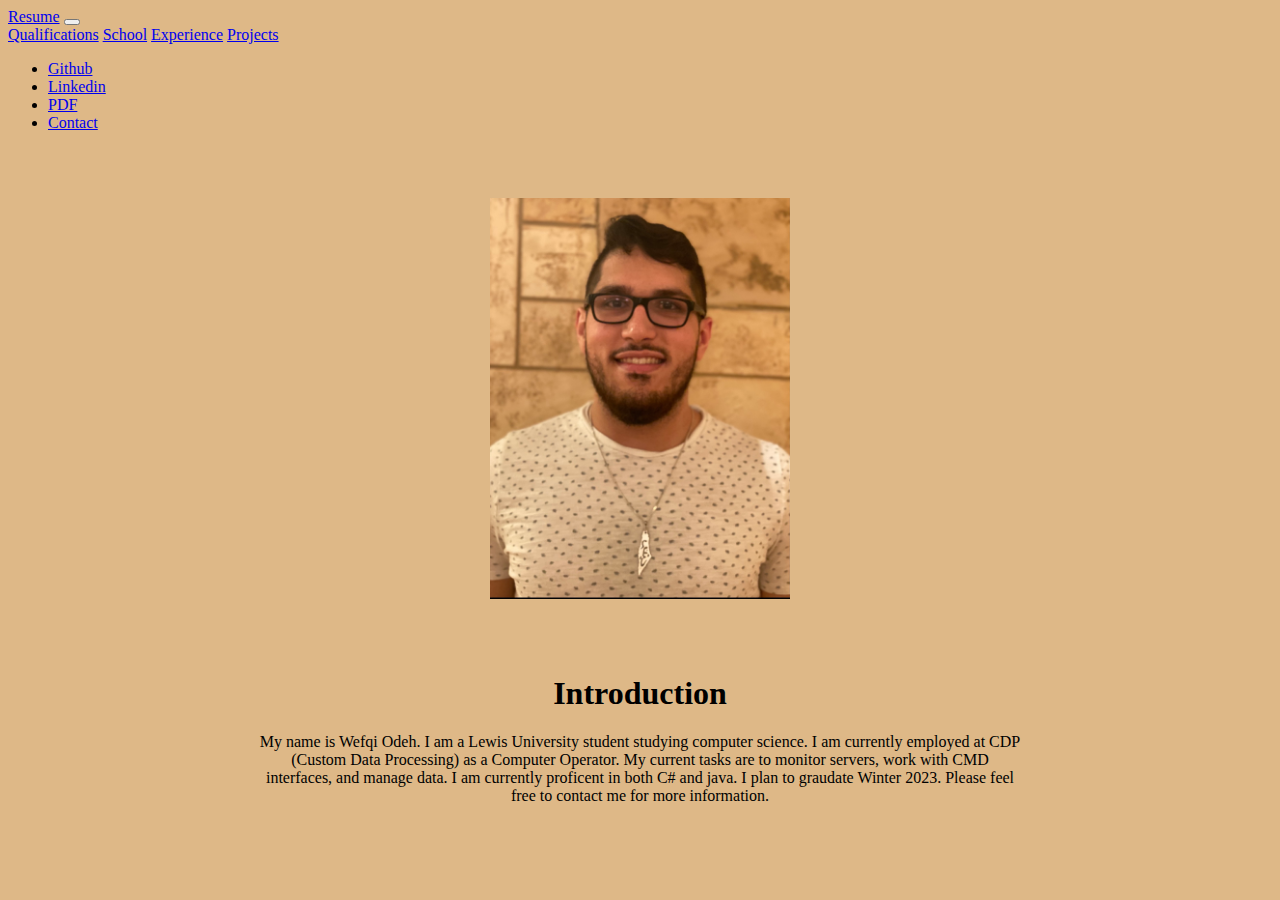
<file: index.html>
<!DOCTYPE html>
<html lang="en">
<head>
  <meta charset="UTF-8">
  <meta name="viewport" content="width=device-width, initial-scale=1.0">
  <title>Introduction</title>
  <link rel="stylesheet" href="https://stackpath.bootstrapcdn.com/bootstrap/5.0.0-alpha1/css/bootstrap.min.css" integrity="sha384-r4NyP46KrjDleawBgD5tp8Y7UzmLA05oM1iAEQ17CSuDqnUK2+k9luXQOfXJCJ4I" crossorigin="anonymous">
  <script src="https://cdn.jsdelivr.net/npm/popper.js@1.16.0/dist/umd/popper.min.js" integrity="sha384-Q6E9RHvbIyZFJoft+2mJbHaEWldlvI9IOYy5n3zV9zzTtmI3UksdQRVvoxMfooAo" crossorigin="anonymous"></script>
  <script src="https://stackpath.bootstrapcdn.com/bootstrap/5.0.0-alpha1/js/bootstrap.min.js" integrity="sha384-oesi62hOLfzrys4LxRF63OJCXdXDipiYWBnvTl9Y9/TRlw5xlKIEHpNyvvDShgf/" crossorigin="anonymous"></script>
  <link rel="stylesheet" href="index.css">
</head>

<body style="background-color:#DEB887;">
    <nav class="navbar navbar-expand-sm navbar-light bg-success">
        <div class="container-fluid">
            <a class="navbar-brand" href="#">Resume</a>
            <button class="navbar-toggler" type="button" data-toggle="collapse" data-target="#navbarID"
                aria-controls="navbarID" aria-expanded="false" aria-label="Toggle navigation">
                <span class="navbar-toggler-icon"></span>
            </button>
            <div class="collapse navbar-collapse" id="navbarID">
                <div class="navbar-nav">
                    <a class="nav-link active" aria-current="page" href="qualifications.html">Qualifications</a>
                    <a class="nav-link active" aria-current="page" href="school.html">School</a>
                    <a class="nav-link active" aria-current="page" href="experience.html">Experience</a>
                    <a class="nav-link active" aria-current="page" href="projects.html">Projects</a>
                    
                </div>
            </div>
        </div>

        <div class="collapse navbar-collapse flex-grow-1 text-right" id="myNavbar">
            <ul class="navbar-nav ms-auto flex-nowrap">
                <li class="nav-item">
                    <a href="https://github.com/Wefqi99" class="nav-link m-2 menu-item nav-active">Github</a>
                </li>
                <li class="nav-item">
                    <a href="https://www.linkedin.com/in/wodeh/" class="nav-link m-2 menu-item">Linkedin</a>
                </li>
                <li class="nav-item">
                    <a href="resume2022_wo (1).pdf" class="nav-link m-2 menu-item">PDF</a>
                </li>
                <li class="nav-item">
                    <a href="mailto:wefqiodeh99@gmail.com" class="nav-link m-2 menu-item">Contact</a>
                </li>
            </ul>
        </div>
    
    </nav>
    
    <div class="picture">
        <img src="IMG_6930.jpg" alt="Wefqi Odeh's Picture" style="width: 300px;">
    </div>

    <div class="front">
        <h1>Introduction</h1>
        <p>My name is Wefqi Odeh. I am a Lewis University student studying computer science. I am currently employed at CDP (Custom Data Processing)
            as a Computer Operator. My current tasks are to monitor servers, work with CMD interfaces, and manage data. I am currently proficent in both C#
            and java. I plan to graudate Winter 2023. Please feel free to contact me for more information. </p>
    </div>
</body>
</html>
</file>
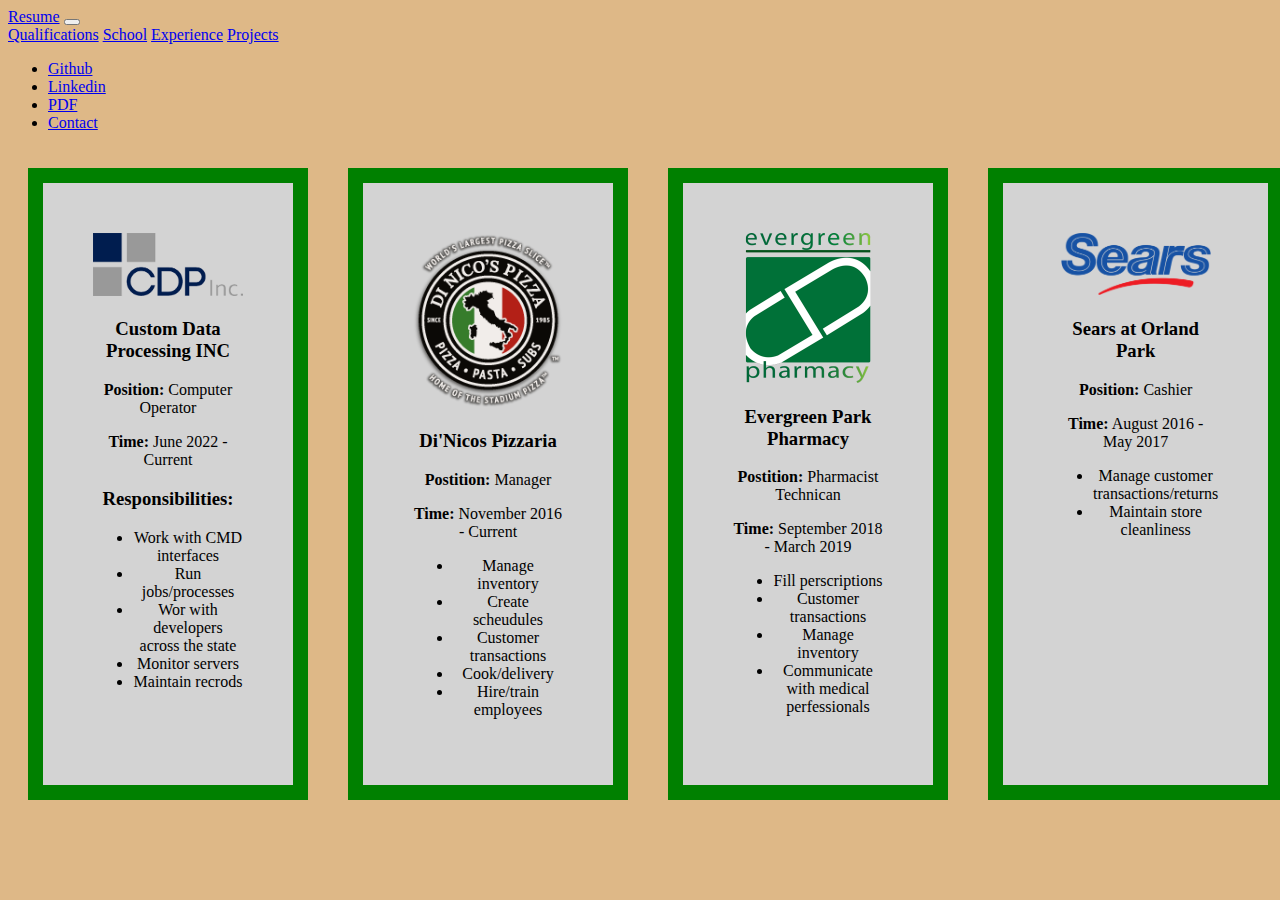
<file: experience.html>
<!DOCTYPE html>
<html lang="en">
<head>
  <meta charset="UTF-8">
  <meta name="viewport" content="width=device-width, initial-scale=1.0">
  <title>Experience</title>
  <link rel="stylesheet" href="https://stackpath.bootstrapcdn.com/bootstrap/5.0.0-alpha1/css/bootstrap.min.css" integrity="sha384-r4NyP46KrjDleawBgD5tp8Y7UzmLA05oM1iAEQ17CSuDqnUK2+k9luXQOfXJCJ4I" crossorigin="anonymous">
  <script src="https://cdn.jsdelivr.net/npm/popper.js@1.16.0/dist/umd/popper.min.js" integrity="sha384-Q6E9RHvbIyZFJoft+2mJbHaEWldlvI9IOYy5n3zV9zzTtmI3UksdQRVvoxMfooAo" crossorigin="anonymous"></script>
  <script src="https://stackpath.bootstrapcdn.com/bootstrap/5.0.0-alpha1/js/bootstrap.min.js" integrity="sha384-oesi62hOLfzrys4LxRF63OJCXdXDipiYWBnvTl9Y9/TRlw5xlKIEHpNyvvDShgf/" crossorigin="anonymous"></script>
  <link rel="stylesheet" href="index.css">
</head>

<body style="background-color:#DEB887;">
    <nav class="navbar navbar-expand-sm navbar-light bg-success">
        <div class="container-fluid">
            <a class="navbar-brand" href="#">Resume</a>
            <button class="navbar-toggler" type="button" data-toggle="collapse" data-target="#navbarID"
                aria-controls="navbarID" aria-expanded="false" aria-label="Toggle navigation">
                <span class="navbar-toggler-icon"></span>
            </button>
            <div class="collapse navbar-collapse" id="navbarID">
                <div class="navbar-nav">
                    <a class="nav-link active" aria-current="page" href="qualifications.html">Qualifications</a>
                    <a class="nav-link active" aria-current="page" href="school.html">School</a>
                    <a class="nav-link active" aria-current="page" href="experience.html">Experience</a>
                    <a class="nav-link active" aria-current="page" href="projects.html">Projects</a>
                    
                </div>
            </div>
        </div>

        <div class="collapse navbar-collapse flex-grow-1 text-right" id="myNavbar">
            <ul class="navbar-nav ms-auto flex-nowrap">
                <li class="nav-item">
                    <a href="https://github.com/Wefqi99" class="nav-link m-2 menu-item nav-active">Github</a>
                </li>
                <li class="nav-item">
                    <a href="https://www.linkedin.com/in/wodeh/" class="nav-link m-2 menu-item">Linkedin</a>
                </li>
                <li class="nav-item">
                    <a href="resume2022_wo (1).pdf" class="nav-link m-2 menu-item">PDF</a>
                </li>
                <li class="nav-item">
                    <a href="mailto:wefqiodeh99@gmail.com" class="nav-link m-2 menu-item">Contact</a>
                </li>
            </ul>
        </div>
    
    </nav>
    
<div class="box">
    <div class="workOne">
        <img src="414.png" alt="CDP" style="width: 150px;">
        <h3>Custom Data Processing INC</h3>
        <p><b>Position:</b> Computer Operator</p>
        <p><b>Time:</b> June 2022 - Current</p>
        <h3>Responsibilities:</h3>
        <ul>
            <li>Work with CMD interfaces</li>
            <li>Run jobs/processes</li>
            <li>Wor with developers across the state</li>
            <li>Monitor servers</li>
            <li>Maintain recrods</li>
        </ul>
    </div>
    <div class="workTwo">
        <img src="dinicos_logo.png" alt="Dinico" style="width: 150px;">
        <h3>Di'Nicos Pizzaria</h3>
        <p><b>Postition:</b> Manager</p>
        <p><b>Time:</b> November 2016 - Current</p>
        <ul>
            <li>Manage inventory</li>
            <li>Create scheudules</li>
            <li>Customer transactions</li>
            <li>Cook/delivery</li>
            <li>Hire/train employees</li>
        </ul>
    </div>
    <div class="workThree">
        <img src="logo.png" alt="Evergreen" style="width: 150px;">
        <h3>Evergreen Park Pharmacy</h3>
        <p><b>Postition:</b> Pharmacist Technican</p>
        <p><b>Time:</b> September 2018 - March 2019</p>
        <ul>
            <li>Fill perscriptions</li>
            <li>Customer transactions</li>
            <li>Manage inventory</li>
            <li>Communicate with medical perfessionals</li>
        </ul>
    </div>
    <div class="workFour">
        <img src="Sears_Logo.svg.png" alt="Sears" style="width: 150px;">
        <h3>Sears at Orland Park</h3>
        <p><b>Position:</b> Cashier</p>
        <p><b>Time:</b> August 2016 - May 2017</p>
        <ul>
            <li>Manage customer transactions/returns</li>
            <li>Maintain store cleanliness</li>
        </ul>
    </div>
</div>

</body>
</html>
</file>
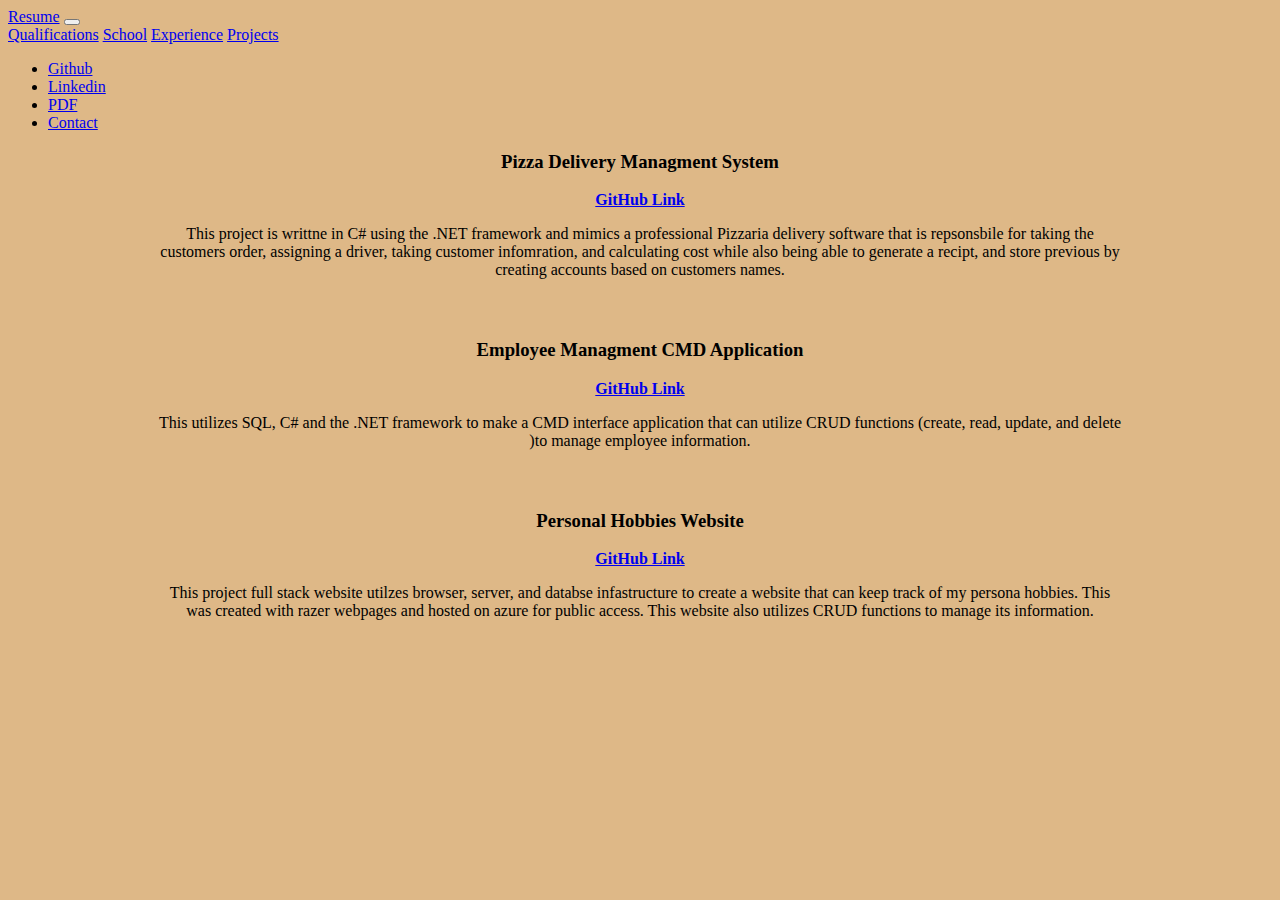
<file: projects.html>
<!DOCTYPE html>
<html lang="en">
<head>
  <meta charset="UTF-8">
  <meta name="viewport" content="width=device-width, initial-scale=1.0">
  <title>Projects</title>
  <link rel="stylesheet" href="https://stackpath.bootstrapcdn.com/bootstrap/5.0.0-alpha1/css/bootstrap.min.css" integrity="sha384-r4NyP46KrjDleawBgD5tp8Y7UzmLA05oM1iAEQ17CSuDqnUK2+k9luXQOfXJCJ4I" crossorigin="anonymous">
  <script src="https://cdn.jsdelivr.net/npm/popper.js@1.16.0/dist/umd/popper.min.js" integrity="sha384-Q6E9RHvbIyZFJoft+2mJbHaEWldlvI9IOYy5n3zV9zzTtmI3UksdQRVvoxMfooAo" crossorigin="anonymous"></script>
  <script src="https://stackpath.bootstrapcdn.com/bootstrap/5.0.0-alpha1/js/bootstrap.min.js" integrity="sha384-oesi62hOLfzrys4LxRF63OJCXdXDipiYWBnvTl9Y9/TRlw5xlKIEHpNyvvDShgf/" crossorigin="anonymous"></script>
  <link rel="stylesheet" href="index.css">
</head>

<body style="background-color:#DEB887;">
    <nav class="navbar navbar-expand-sm navbar-light bg-success">
        <div class="container-fluid">
            <a class="navbar-brand" href="#">Resume</a>
            <button class="navbar-toggler" type="button" data-toggle="collapse" data-target="#navbarID"
                aria-controls="navbarID" aria-expanded="false" aria-label="Toggle navigation">
                <span class="navbar-toggler-icon"></span>
            </button>
            <div class="collapse navbar-collapse" id="navbarID">
                <div class="navbar-nav">
                    <a class="nav-link active" aria-current="page" href="qualifications.html">Qualifications</a>
                    <a class="nav-link active" aria-current="page" href="school.html">School</a>
                    <a class="nav-link active" aria-current="page" href="experience.html">Experience</a>
                    <a class="nav-link active" aria-current="page" href="projects.html">Projects</a>
                    
                </div>
            </div>
        </div>

        <div class="collapse navbar-collapse flex-grow-1 text-right" id="myNavbar">
            <ul class="navbar-nav ms-auto flex-nowrap">
                <li class="nav-item">
                    <a href="https://github.com/Wefqi99" class="nav-link m-2 menu-item nav-active">Github</a>
                </li>
                <li class="nav-item">
                    <a href="https://www.linkedin.com/in/wodeh/" class="nav-link m-2 menu-item">Linkedin</a>
                </li>
                <li class="nav-item">
                    <a href="resume2022_wo (1).pdf" class="nav-link m-2 menu-item">PDF</a>
                </li>
                <li class="nav-item">
                    <a href="mailto:wefqiodeh99@gmail.com" class="nav-link m-2 menu-item">Contact</a>
                </li>
            </ul>
        </div>
    
    </nav>
    

    <div class="projectFormat">
        <h3>Pizza Delivery Managment System</h3>
        <a href="https://github.com/Wefqi99/windows_form_wo"><b>GitHub Link</b></a>
        <br>
        <p>This project is writtne in C# using the .NET framework and  mimics a professional Pizzaria delivery software that is repsonsbile for taking the customers order, assigning a driver,
            taking customer infomration, and calculating cost while also being able to generate a recipt, and store previous by creating accounts
            based on customers names.
        </p>
    </div>

    <div class="projectFormat">
        <h3>Employee Managment CMD Application</h3>
        <a href="https://github.com/Wefqi99/Sql_database_project"><b>GitHub Link</b></a>
        <br>
        <p>
            This utilizes SQL, C# and the .NET framework to make a CMD interface application that can utilize CRUD functions (create, read, update, and delete )to manage employee information.
        </p>
    </div>

    <div class="projectFormat">
        <h3>Personal Hobbies Website</h3>
        <a href="https://github.com/Wefqi99/.NET_webapp"><b>GitHub Link</b></a>
        <br>
        <p>
            This project full stack website utilzes browser, server, and databse infastructure to create a website that can keep track of my 
            persona hobbies. This was created with razer webpages and hosted on azure for public access. This website also utilizes CRUD functions
            to manage its information.
        </p>
    </div>
</body>
</html>
</file>
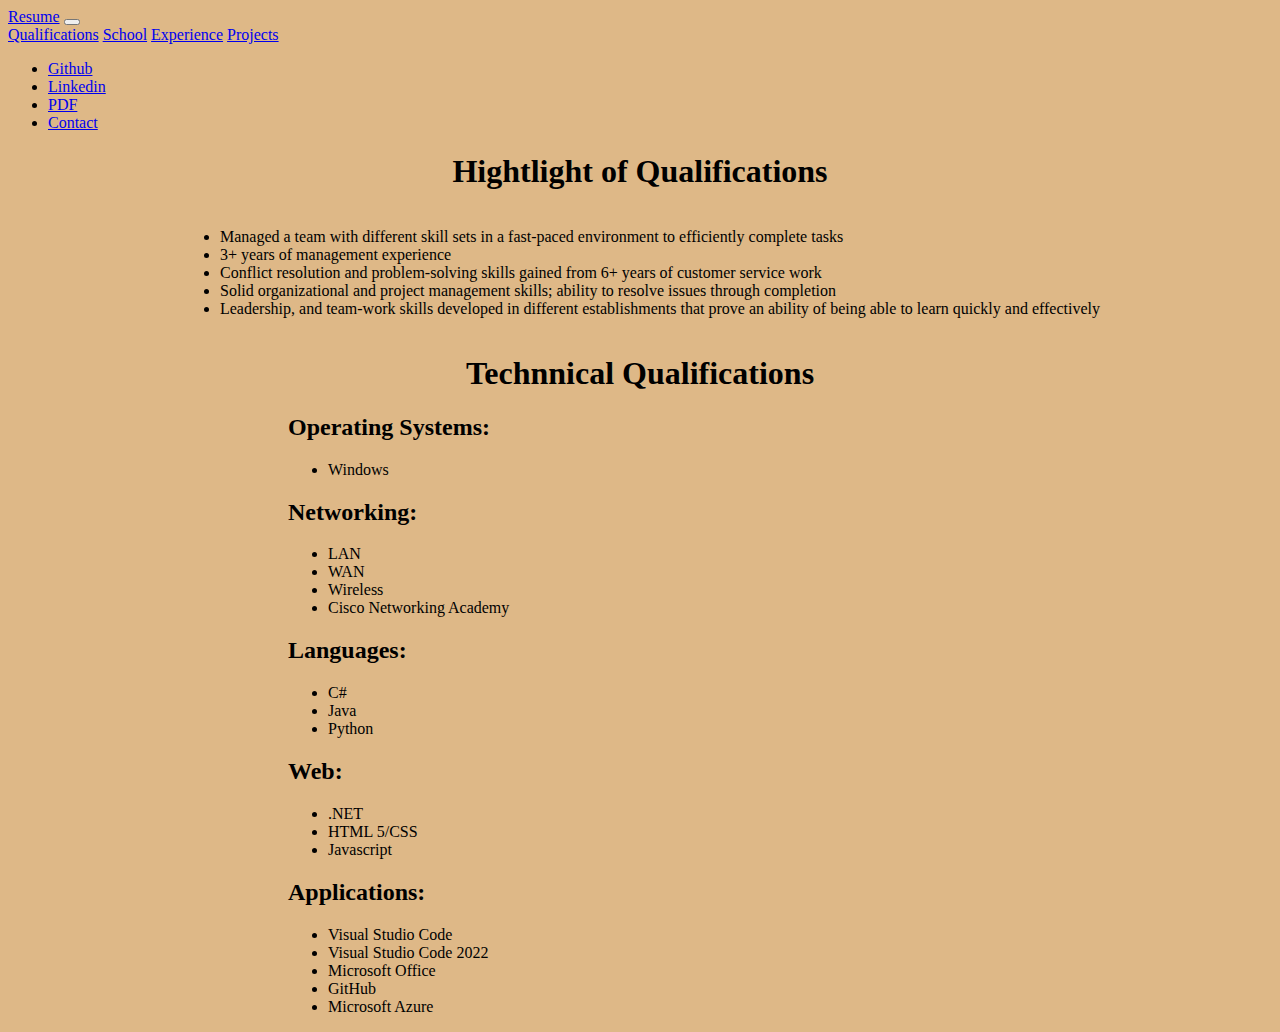
<file: qualifications.html>
<!DOCTYPE html>
<html lang="en">
<head>
  <meta charset="UTF-8">
  <meta name="viewport" content="width=device-width, initial-scale=1.0">
  <title>Qualifications</title>
  <link rel="stylesheet" href="https://stackpath.bootstrapcdn.com/bootstrap/5.0.0-alpha1/css/bootstrap.min.css" integrity="sha384-r4NyP46KrjDleawBgD5tp8Y7UzmLA05oM1iAEQ17CSuDqnUK2+k9luXQOfXJCJ4I" crossorigin="anonymous">
  <script src="https://cdn.jsdelivr.net/npm/popper.js@1.16.0/dist/umd/popper.min.js" integrity="sha384-Q6E9RHvbIyZFJoft+2mJbHaEWldlvI9IOYy5n3zV9zzTtmI3UksdQRVvoxMfooAo" crossorigin="anonymous"></script>
  <script src="https://stackpath.bootstrapcdn.com/bootstrap/5.0.0-alpha1/js/bootstrap.min.js" integrity="sha384-oesi62hOLfzrys4LxRF63OJCXdXDipiYWBnvTl9Y9/TRlw5xlKIEHpNyvvDShgf/" crossorigin="anonymous"></script>
  <link rel="stylesheet" href="index.css">
</head>

<body style="background-color:#DEB887;">
    <nav class="navbar navbar-expand-sm navbar-light bg-success">
        <div class="container-fluid">
            <a class="navbar-brand" href="#">Resume</a>
            <button class="navbar-toggler" type="button" data-toggle="collapse" data-target="#navbarID"
                aria-controls="navbarID" aria-expanded="false" aria-label="Toggle navigation">
                <span class="navbar-toggler-icon"></span>
            </button>
            <div class="collapse navbar-collapse" id="navbarID">
                <div class="navbar-nav">
                    <a class="nav-link active" aria-current="page" href="qualifications.html">Qualifications</a>
                    <a class="nav-link active" aria-current="page" href="school.html">School</a>
                    <a class="nav-link active" aria-current="page" href="experience.html">Experience</a>
                    <a class="nav-link active" aria-current="page" href="projects.html">Projects</a>
                    
                </div>
            </div>
        </div>

        <div class="collapse navbar-collapse flex-grow-1 text-right" id="myNavbar">
            <ul class="navbar-nav ms-auto flex-nowrap">
                <li class="nav-item">
                    <a href="https://github.com/Wefqi99" class="nav-link m-2 menu-item nav-active">Github</a>
                </li>
                <li class="nav-item">
                    <a href="https://www.linkedin.com/in/wodeh/" class="nav-link m-2 menu-item">Linkedin</a>
                </li>
                <li class="nav-item">
                    <a href="resume2022_wo (1).pdf" class="nav-link m-2 menu-item">PDF</a>
                </li>
                <li class="nav-item">
                    <a href="mailto:wefqiodeh99@gmail.com" class="nav-link m-2 menu-item">Contact</a>
                </li>
            </ul>
        </div>
    
    </nav>
    
    <div class="qHeader">
        <h1>Hightlight of Qualifications</h1>
    </div>

    <div class="qInfo">
        <ul>
            <li>Managed a team with different skill sets in a fast-paced environment to efficiently complete tasks</li>
            <li>3+ years of management experience</li>
            <li>Conflict resolution and problem-solving skills gained from 6+ years of customer service work</li>
            <li>Solid organizational and project management skills; ability to resolve issues through completion</li>
            <li>Leadership, and team-work skills developed in different establishments that prove an ability of
                being able to learn quickly and effectively</li>
        </ul>
    </div>

    <p></p>
    <p></p>
    <p></p>

    <div class="qHeader">
        <h1>Technnical Qualifications</h1>
    </div>

    <div class="techQ">
        <h2>Operating Systems:</h2>
        <ul>
            <li>Windows</li>
        </ul>
    </div>

    <p></p>
    <p></p>
    <p></p>

    <div class="techQ">
        <h2>Networking:</h2>
        <ul>
            <li>LAN</li>
            <li>WAN</li>
            <li>Wireless</li>
            <li>Cisco Networking Academy</li>
        </ul>
    </div>

    <div class="techQ">
        <h2>Languages:</h2>
        <ul>
            <li>C#</li>
            <li>Java</li>
            <li>Python</li>
        </ul>
    </div>

    <div class="techQ">
        <h2>Web:</h2>
        <ul>
            <li>.NET</li>
            <li>HTML 5/CSS</li>
            <li>Javascript</li>
        </ul>
    </div>

    <div class="techQ">
        <h2>Applications:</h2>
        <ul>
            <li>Visual Studio Code</li>
            <li>Visual Studio Code 2022</li>
            <li>Microsoft Office</li>
            <li>GitHub</li>
            <li>Microsoft Azure</li>
        </ul>
    </div>


</body>
</html>
</file>
<file: index.css>
.picture {
  text-align: center;
  padding-top: 50px;
}

.front {
  padding-top: 50px;
  padding-right: 250px;
  padding-left: 250px;
  text-align: center;
}

.qInfo {
  display: table;
  margin: 0 auto;
}

.qHeader {
  text-align: center;
}

.techQ {
  padding-left: 280px;
}

.list {
  text-align: left;
}

.workOne {
  background-color: lightgrey;
  width: 350px;
  border: 15px solid green;
  padding: 50px;
  text-align: center;
  margin: 20px;

}

.workTwo {
  background-color: lightgrey;
  width: 350px;
  border: 15px solid green;
  padding: 50px;
  text-align: center;
  margin: 20px;

}

.workThree {
  background-color: lightgrey;
  width: 350px;
  border: 15px solid green;
  padding: 50px;
  text-align: center;
  margin: 20px;

}

.workFour {
  background-color: lightgrey;
  width: 350px;
  border: 15px solid green;
  padding: 50px;
  text-align: center;
  margin: 20px;

}

.box {
  display: flex;
}

.projectFormat {
  text-align: center;
  padding-left: 150px;
  padding-right: 150px;
  padding-bottom: 25px;

}
</file>
